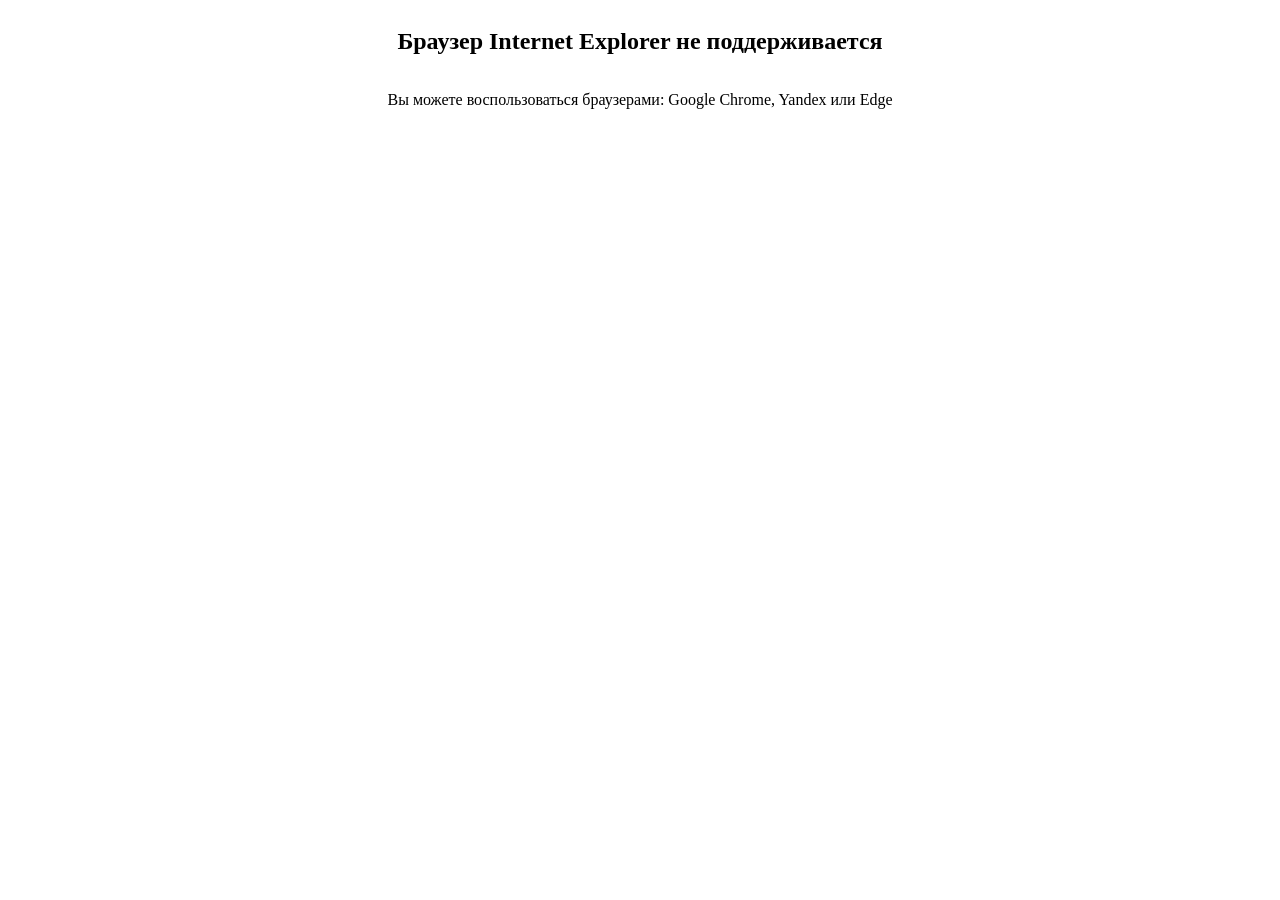
<file: demo/monitoring/ie.html>
<!doctype html>
<html lang="ru">
  <head>
    <meta charset="utf-8" />
    <meta name="viewport" content="width=device-width, initial-scale=1" />
    <meta name="description" content="Анализ гранул" />
    <title>Анализ гранул</title>
  </head>
  <body>
    <div style="display: flex; flex-flow: column; justify-content: center; align-items: center; padding: 0 16px">
      <h2>Браузер Internet Explorer не&nbsp;поддерживается</h2>
      <p>Вы можете воспользоваться браузерами: Google Chrome, Yandex или Edge</p>
    </div>
    <noscript>You need to enable JavaScript to run this app.</noscript>
  </body>
</html>
</file>
